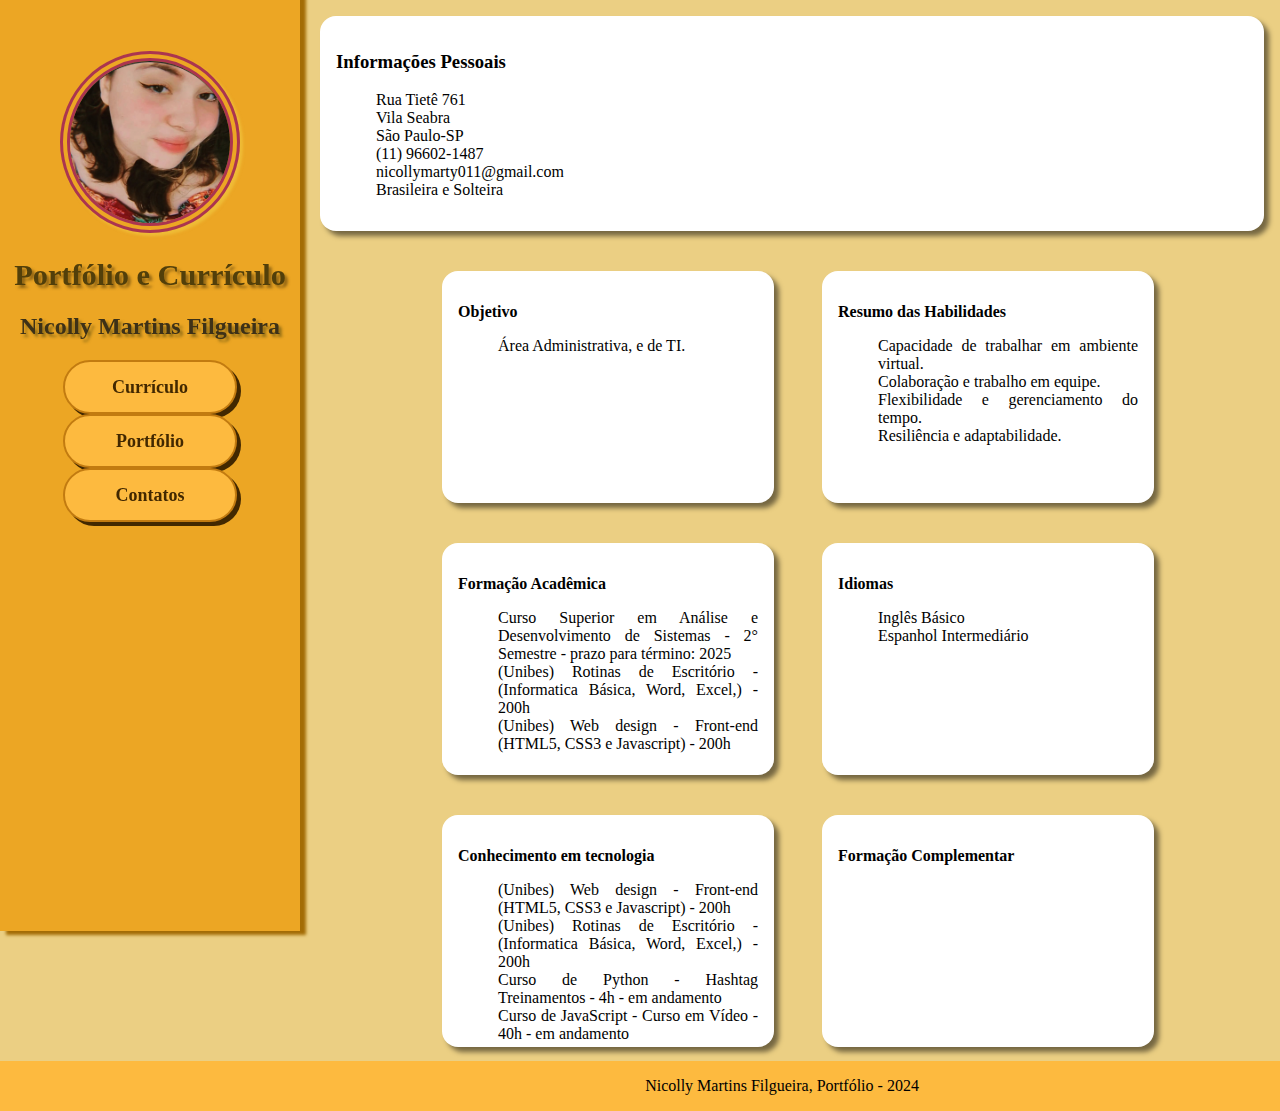
<file: index.html>
<!DOCTYPE html>
<html lang="pt-BR">
<head>
    <meta charset="UTF-8">
    <meta name="viewport" content="width=device-width, initial-scale=1.0">
    <meta http-equiv="refresh" content="5">
    <title>Currículo: Nicolly</title>
    <link rel="stylesheet" href="style.css">
    <link rel="shortcut icon" href="imagens/favicon-32x32.png" type="image/x-icon">
</head>

<body>

   <header id="menu">

    <img class="logo" src="imagens/nic.jpg" alt="Minha imagem">

    <h1>Portfólio e Currículo</h1>

    <h2>Nicolly Martins Filgueira</h2>

   <nav> 
   
     <a class="links" href="index.html">Currículo</a>
     <a class="links" href="portfolio.html">Portfólio</a>
     <a class="links" href="contatos.html">Contatos </a>
    </ul>
   </nav>

</header>

<div class="info01">
    <h3>Informações Pessoais</h3>
    <ul>
        <li>Rua Tietê 761</li>
        <li>Vila Seabra</li>
        <li>São Paulo-SP</li> 
        <li>(11) 96602-1487</li>
        <li>nicollymarty011@gmail.com</li>
        <li>Brasileira e Solteira</li>
    </ul>
    </div>

<main id="conteudo">

    <div class="info02">
    <p>Objetivo</p>
    <ul> <li> Área Administrativa, e de TI.</li></ul>
    </div>
    
    <div class="info03">
    <p>Resumo das Habilidades</p>
    <ul>
        <li>Capacidade de trabalhar em ambiente virtual.</li>
        <li>Colaboração e trabalho em equipe.</li> 
        <li>Flexibilidade e gerenciamento do tempo. </li>
        <li>Resiliência e adaptabilidade.</li> 
    </ul>
    </div>

    <div class="info04">
   <p> Formação Acadêmica</p>
   <ul>
    <li>Curso Superior em Análise e Desenvolvimento de Sistemas - 2° Semestre - prazo para término: 2025</li>
    <li>(Unibes) Rotinas de Escritório - (Informatica Básica, Word, Excel,) - 200h</li>
    <li>(Unibes) Web design - Front-end (HTML5, CSS3 e Javascript) - 200h </li>
    </ul>
    </div>

    <div class="info05">
    <p>Idiomas</p>
    <ul> 
        <li>Inglês Básico</li>
        <li>Espanhol Intermediário</li>
    </ul>
    </div>

    <div class="info06">
    <p>Conhecimento em tecnologia</p>
    <ul>
	<li>(Unibes) Web design - Front-end (HTML5, CSS3 e Javascript) - 200h </li>
    <li> (Unibes) Rotinas de Escritório - (Informatica Básica, Word, Excel,) - 200h</li>
    <li>Curso de Python - Hashtag Treinamentos - 4h - em andamento</li>
    <li>Curso de JavaScript - Curso em Vídeo - 40h - em andamento</li>
    </ul>
    </div>

    <div class="info07">
    <p>Formação Complementar</p>
    <ul><li></li>
    </ul>
    </div>
</main>

<footer>
    Nicolly Martins Filgueira, Portfólio - 2024
</footer>

</body>
</html>
</file>
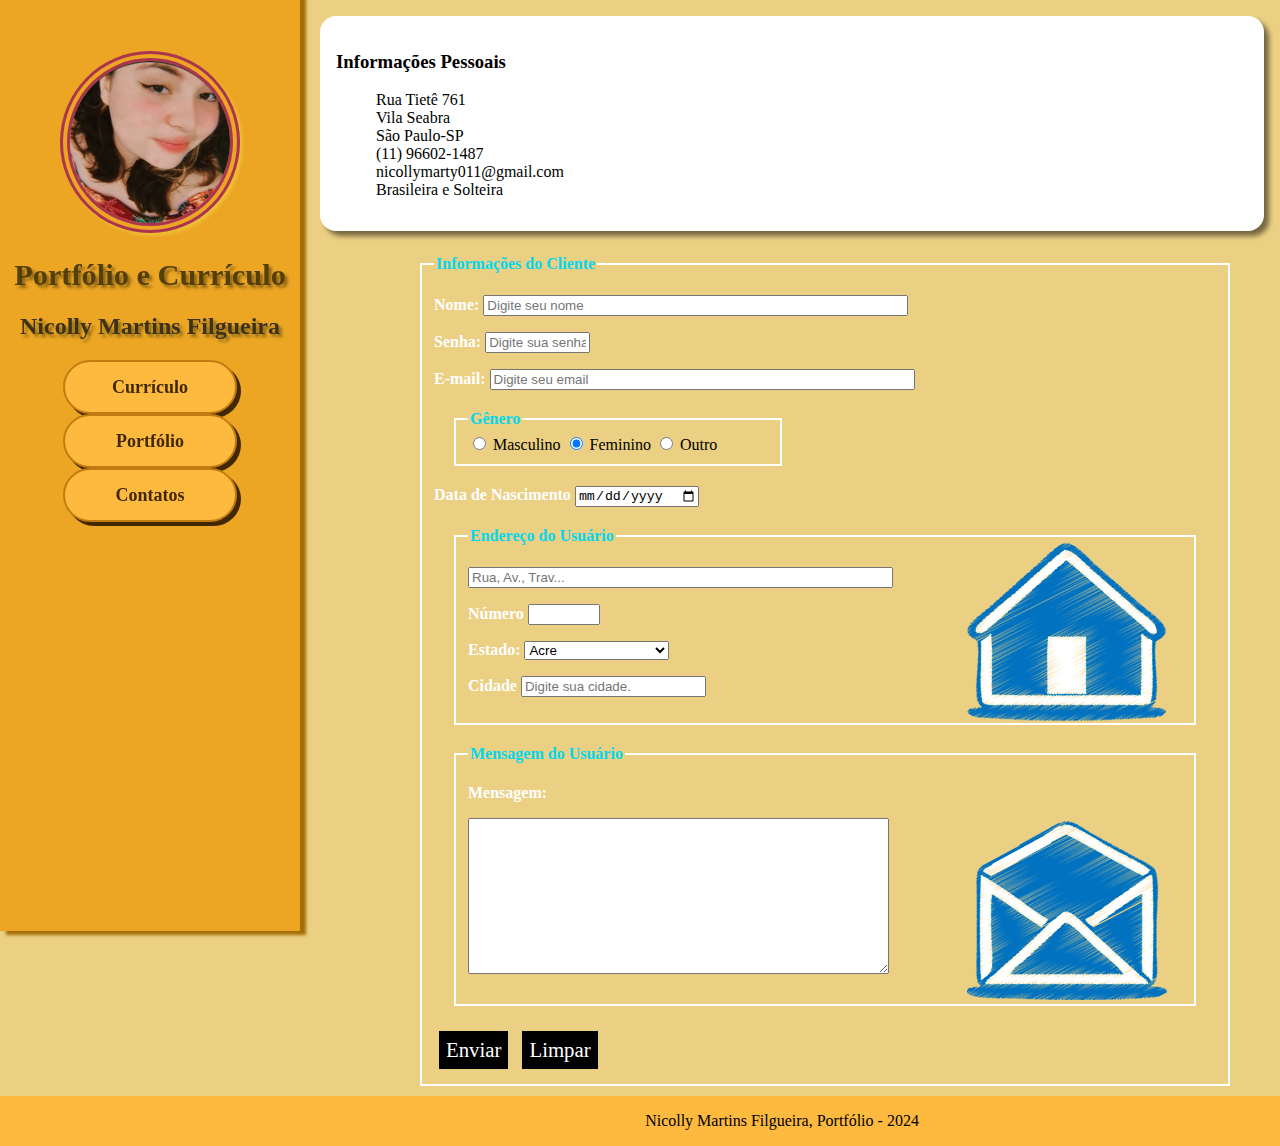
<file: contatos.html>
<!DOCTYPE html>
<html lang="pt-BR">
<head>
    <meta charset="UTF-8">
    <meta name="viewport" content="width=device-width, initial-scale=1.0">
    <meta http-equiv="refresh" content="5">
    <title>Currículo: Nicolly</title>
    <link rel="stylesheet" href="style.css">
    <link rel="stylesheet" href="styles_contatos.css">
    <link rel="shortcut icon" href="imagens/contact.png" type="image/x-icon">
</head>

<body>

   <header id="menu">

    <img class="logo" src="imagens/nic.jpg" alt="Minha imagem">

    <h1>Portfólio e Currículo</h1>

    <h2>Nicolly Martins Filgueira</h2>

   <nav> 
   
     <a class="links" href="index.html">Currículo</a>
     <a class="links" href="portfolio.html">Portfólio</a>
     <a class="links" href="contatos.html">Contatos </a>
    </ul>
   </nav>

</header>

<div class="info01">
    <h3>Informações Pessoais</h3>
    <ul>
        <li>Rua Tietê 761</li>
        <li>Vila Seabra</li>
        <li>São Paulo-SP</li> 
        <li>(11) 96602-1487</li>
        <li>nicollymarty011@gmail.com</li>
        <li>Brasileira e Solteira</li>
    </ul>
    </div>

<main>
<form action="">
    <fieldset>
        <legend>Informações do Cliente</legend>
        <p>
        <label>Nome: </label>
        <input type="text" name="nome" id="cnome" size="50" maxlength="45" placeholder="Digite seu nome " required></p>
        <p>
            <label>Senha: </label>
            <input type="password" name="senha" id="csenha" size="10" maxlength="8" placeholder="Digite sua senha " required></p>
            <p>
                <label>E-mail: </label>
                <input type="email" name="email" id="cemail" size="50" maxlength="45" placeholder="Digite seu email " required>
            </p>

                <fieldset id="sexo">
                    <legend>Gênero</legend>
                    <input type="radio" name="masculino" id="masculino">
                    <label>Masculino</label>
                    <input type="radio" name="feminino" id="feminino" checked>
                    <label>Feminino</label>
                    <input type="radio" name="sexo" id="outro">
                    <label>Outro</label>
                </fieldset>
                <p>
                    <label>Data de Nascimento</label>
                    <input type="date" name="nasc" id="cnasc">
                </p>
    

    <fieldset id="endereco">
        <legend>Endereço do Usuário</legend>
        <p>
            <label for="Logradouro"></label>
            <input type="text" name="rua" id="crua" size="50" maxlength="50" placeholder="Rua, Av., Trav...">
        </p>
        <p>
            <label>Número</label>
            <input type="number" name="num" id="cnum" size="5" min="1" max="9999">
        </p>
        <p>
            <label>Estado: </label>
            <select name="estado" id="cestado">
                <option value="AC">Acre</option>
                <option value="AL">Alagoas</option>
                        <option value="AP">Amapá</option>
                        <option value="AM">Amazonas</option>
                        <option value="BA">Bahia</option>
                        <option value="CE">Ceará</option>
                        <option value="DF">Distrito Federal</option>
                        <option value="ES">Espírito Santo</option>
                        <option value="GO">Goiás</option>
                        <option value="MA">Maranhão</option>
                        <option value="MT">Mato Grosso</option>
                        <option value="MS">Mato Grosso do Sul</option>
                        <option value="MG">Minas Gerais</option>
                        <option value="PA">Pará</option>
                        <option value="PB">Paraíba</option>
                        <option value="PR">Paraná</option>
                        <option value="PE">Pernambuco</option>
                        <option value="PI">Piauí</option>
                        <option value="RJ">Rio de Janeiro</option>
                        <option value="RN">Rio Grande do Norte</option>
                        <option value="RS">Rio Grande do Sul</option>
                        <option value="RO">Rondônia</option>
                        <option value="RR">Roraima</option>
                        <option value="SC">Santa Catarina</option>
                        <option value="SP">São Paulo</option>
                        <option value="SE">Sergipe</option>
                        <option value="TO">Tocantins</option>
                        <option value="EX">Estrangeiro</option>
            </select>
        </p>
        <p>
            <label>Cidade</label>
            <input type="text" name="cidade" id="ccid" size="20" maxlength="20" placeholder="Digite sua cidade.">
        </p>
    </fieldset>

    <fieldset id="mensagem">
        <legend>Mensagem do Usuário</legend>
        <p>
            <label>Mensagem:</label>
        </p>
        <p>
            <textarea name="msg" id="cmsg" cols="50" rows="10" placeholder="Digite aqui sua mensagem" maxlength="1000"> </textarea>
        </p>
    </fieldset>

    <input type="button" value="Enviar" class="btn" name="enviar">

    <input type="reset" value="Limpar" class="btn" name="limpar">
</fieldset>
</form>
   
</main>

<footer>
    Nicolly Martins Filgueira, Portfólio - 2024
</footer>

</body>
</html>
</file>
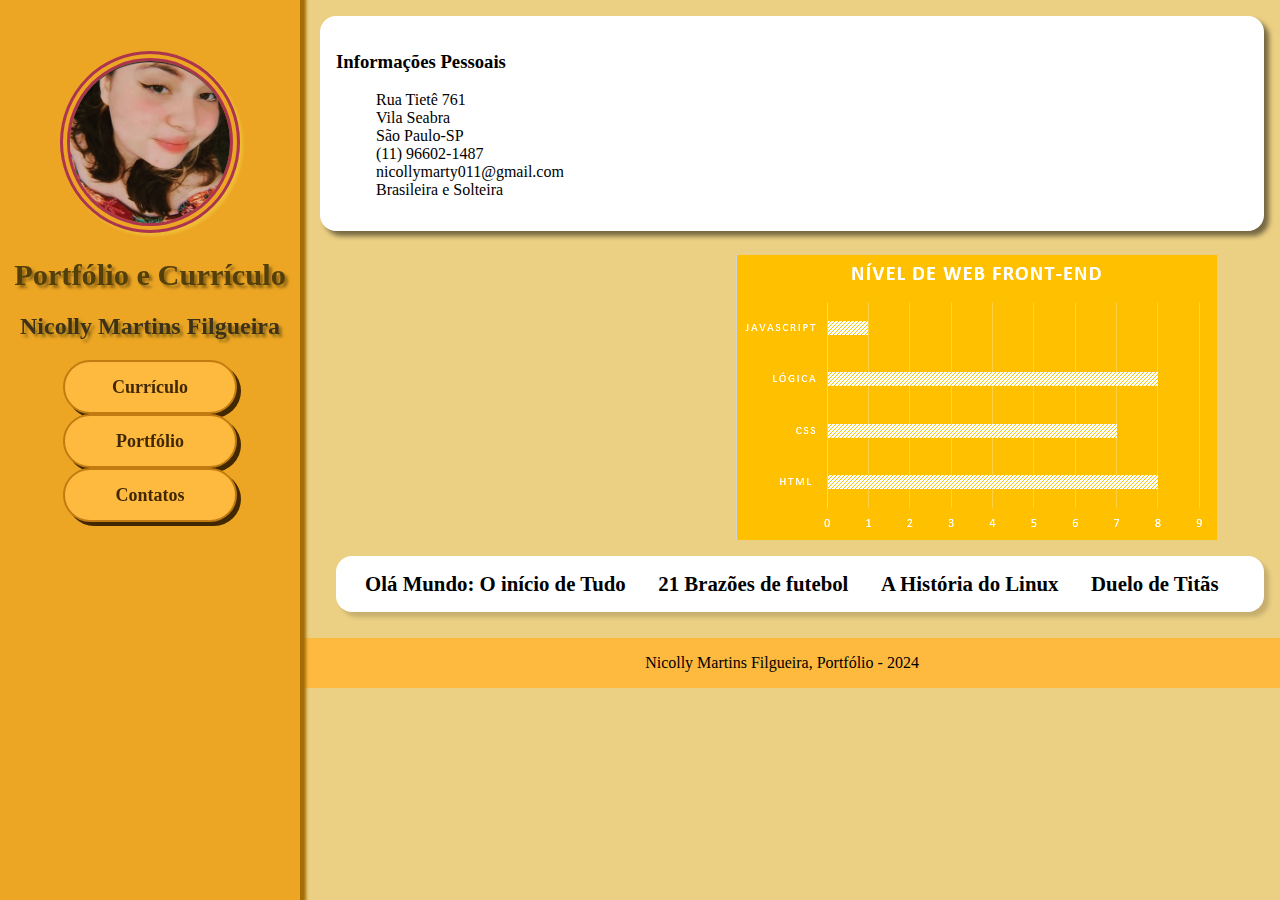
<file: portfolio.html>
<!DOCTYPE html>
<html lang="pt-BR">
<head>
    <meta charset="UTF-8">
    <meta name="viewport" content="width=device-width, initial-scale=1.0">
    <meta http-equiv="refresh" content="5">
    <title>Currículo: Nicolly</title>
    <link rel="stylesheet" href="style.css">
    <link rel="stylesheet" href="styles_portifolio.css">
    <link rel="shortcut icon" href="imagens/faviconport-32x32.png" type="image/x-icon">
</head>

<body>

   <header id="menu">

    <img class="logo" src="imagens/nic.jpg" alt="Minha imagem">

    <h1>Portfólio e Currículo</h1>

    <h2>Nicolly Martins Filgueira</h2>

   <nav> 
   
     <a class="links" href="index.html">Currículo</a>
     <a class="links" href="portfolio.html">Portfólio</a>
     <a class="links" href="contatos.html">Contatos </a>
    </ul>
   </nav>

</header>

<div class="info01">
    <h3>Informações Pessoais</h3>
    <ul>
        <li>Rua Tietê 761</li>
        <li>Vila Seabra</li>
        <li>São Paulo-SP</li> 
        <li>(11) 96602-1487</li>
        <li>nicollymarty011@gmail.com</li>
        <li>Brasileira e Solteira</li>
    </ul>
    </div>

<main>
    <div class="grafico">
        <img src="imagens/grafico.png" alt="grafico">
    </div>
    <div class="links2">
        <a href="file:///C:/Users/User/Desktop/Turma%20h/Nicolly_Martins_Filgueira/web/P01NIH/index.html" target="_blank">Olá Mundo: O início de Tudo</a>
        <div class="vl"></div>
        <a href="file:///C:/Users/User/Desktop/Turma%20h/Nicolly_Martins_Filgueira/web/P02NIH/index.html" target="_blank"> 21 Brazões de futebol</a>
        <div class="vl"></div>
        <a href="file:///C:/Users/User/Desktop/Turma%20h/Nicolly_Martins_Filgueira/web/P03NIH/index.html" target="_blank">A História do Linux</a>
        <div class="vl"></div>
        <a href="file:///C:/Users/User/Desktop/Turma%20h/Nicolly_Martins_Filgueira/web/P04NIH/index.html" target="_blank">Duelo de Titãs</a>
        <div class="vl"></div>
    </div>
    
</main>
 <br>
 <br>
<footer>
    Nicolly Martins Filgueira, Portfólio - 2024
</footer>

</body>
</html>
</file>
<file: style.css>
body {
  background-color: #ebcf83;
  margin: 0;
}

#menu { 
   background-color: #eca624;
   width: 300px;
   height: 950px;
   text-align: center;
   box-shadow: 6px 4px 3px  #a36c05;
   margin-top: -35px;
  position: fixed;
}

.logo {
      width: 160px;
      border: 10px double #a52b54eb;
      border-radius: 50%;
      margin-top: 70px;
      box-shadow: 3px 3px 3px rgba(243, 212, 73, 0.5) ;
}

h1{
   font-size: 1.9rem;
   color: #523f0a;
   font-family: Comic;
   text-shadow: 3px 3px 3px rgba(112, 78, 14, 0.733) ;

}
h2{
  font-size: 1.5rem;
  color: #3d3117;
  font-family: Comic;
  text-shadow: 3px 3px 3px rgba(83, 70, 11, 0.623) ;

}



.links {
  text-decoration: none;
  color: #a06815;
  font-size: 1.5rem;
  font-family: Comic;
  display: flex;
  flex-direction: column;
  transition: all 0.2 ease-in-out;
}

.links:hover {
  background-color: rgb(255, 196, 1);
  color: #daac30;
  font-size: 150%;
}

/* CSS */
.links {
  background-color: rgb(253, 186, 63);
  border: 2px solid #c27b10;
  border-radius: 30px;
  box-shadow: #422800 4px 4px 0 0;
  color: #422800;
  cursor: pointer;
  display: inline-block;
  font-weight: 600;
  font-size: 18px;
  padding: 0 18px;
  line-height: 50px;
  text-align: center;
  text-decoration: none;
  user-select: none;
  -webkit-user-select: none;
  touch-action: manipulation;
}

.links:hover {
  background-color: #4d2e00;
}

.links:active {
  box-shadow: #422800 2px 2px 0 0;
  transform: translate(2px, 2px);
}

@media (min-width: 768px) {
  .links {
    min-width: 120px;
    padding: 0 25px;
  }
}

header{
  float: left;
}

.info01 {
  background-color: #fff;
  margin: 1rem 1rem 1.5rem 20rem;
  padding: 1rem;
  border-radius: 1rem;
  box-shadow: 5px 5px 5px rgba(0, 0, 0, 0.5);
}

.info02 {
  background-color: #fff;
  margin: 1rem 1rem 1.5rem 2rem;
  padding: 1rem;
  border-radius: 1rem;
  box-shadow: 5px 5px 5px rgba(0, 0, 0, 0.5);
  width: 300px;
  height: 200px;
}

.info03 {
  background-color: #fff;
  margin: 1rem 1rem 1.5rem 2rem;
  padding: 1rem;
  border-radius: 1rem;
  box-shadow: 5px 5px 5px rgba(0, 0, 0, 0.5);
  width: 300px;
  height: 200px;
}

.info04 {
  background-color: #fff;
  margin: 1rem 1rem 1.5rem 2rem;
  padding: 1rem;
  border-radius: 1rem;
  box-shadow: 5px 5px 5px rgba(0, 0, 0, 0.5);
  width: 300px;
  height: 200px;
}

.info05 {
  background-color: #fff;
  margin: 1rem 1rem 1.5rem 2rem;
  padding: 1rem;
  border-radius: 1rem;
  box-shadow: 5px 5px 5px rgba(0, 0, 0, 0.5);
  width: 300px;
  height: 200px;
}

.info06 {
  background-color: #fff;
  margin: 1rem 1rem 1.5rem 2rem;
  padding: 1rem;
  border-radius: 1rem;
  box-shadow: 5px 5px 5px rgba(0, 0, 0, 0.5);
  width: 300px;
  height: 200px;
}

.info07 {
  background-color: #fff;
  margin: 1rem 1rem 1.5rem 2rem;
  padding: 1rem;
  border-radius: 1rem;
  box-shadow: 5px 5px 5px rgba(0, 0, 0, 0.5);
  width: 300px;
  height: 200px;
}

#conteudo {
  display: flex;
  flex-wrap: wrap;
  justify-content: center;
  padding-left: 300px;
}

p, li {
  text-align: justify;
  font-size: 1rem;
  font-family: Comic;
  list-style-type: none;
}

p {
  font-weight: bold;
}

footer {
  text-align: center;
  background-color: rgb(253, 186, 63);
  font-size: 1rem;
  padding: 1rem;
  margin: -10px;
  clear: both;
  padding-left: 300px;
}
</file>
<file: styles_contatos.css>
form {
    width: 850px;
    margin: auto 20rem auto 25rem;
}

legend {
    color:  rgb(5,215,237);
    font: 1rem verdana;
    font-weight: bold
}

p {
    color: #fff;
    font: 1rem verdana;
    font-weight: bolder;
}

fieldset {
    border: 2px solid #fff;
    margin: 20px;
}

fieldset #sexo {
    width: 300px;
    font: 1rem verdana;
}

input.btn {
    background-color: black;
    color: #fff;
    padding: 7px;
    margin: 5px;
    font: 1.3rem verdana;
    border: none;
}

input.btn:hover {
    background-color: rgb(5,215,237);
    color: black;
}

fieldset#usuario {
    background: url("imagens/icon-contato.png") no-repeat 95% 95%;

}

fieldset#endereco {
    background: url("imagens/icon-endereco.png") no-repeat 95% 95%;

}

fieldset#mensagem {
    background: url("imagens/icon-mensagem.png") no-repeat 95% 95%;

}
</file>
<file: styles_portifolio.css>
.grafico {
    display: flex;
    margin: 1rem 1rem 1rem 21rem;
    padding-left: 25rem;
}

.links2{
    background-color: #fff;
    margin-top: 0.6rem;
    margin-right: 1rem;
    margin-left: 21rem;
    padding: 1rem 0.8rem;
    border-radius: 1rem;
    box-shadow: 5px 5px 4px rgba(0, 0, 0, 0.16);
    display: flex;
    justify-content: space-evenly;
    text-align: center;
}

.links2 a{
    text-decoration: none;
    color: black;
    font-size: 1.3rem;
    font-weight: 600;
}
</file>
